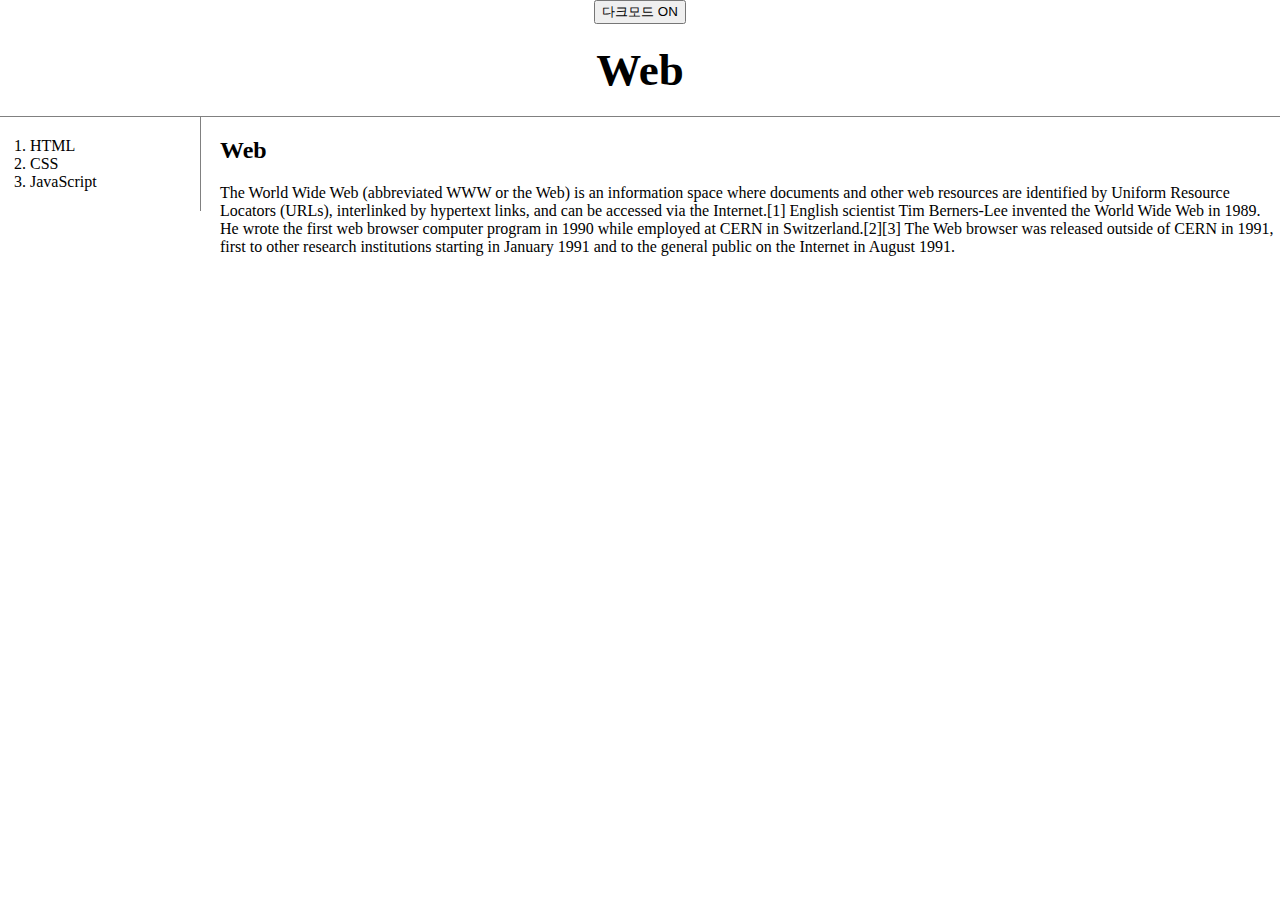
<file: index.html>
<!DOCTYPE html>
<html lang="ko">
<head>
    <meta charset="UTF-8">
    <meta name="viewport" content="width=device-width, initial-scale=1.0">
    <title>WEB-index</title>
    <link rel="stylesheet" href="style.css">
</head>
<body style="background-color: white; color:black;">
    <div id="button-div">
    <input id="button" type="button" value="다크모드 ON" onclick="
      var target = document.querySelector('body');
      if(this.value === '다크모드 ON'){
        target.style.backgroundColor='black';
        target.style.color='white';
        this.value = '다크모드 OFF';
      } else {
        target.style.backgroundColor='white';
        target.style.color='black';
        this.value = '다크모드 ON';
      }
    ">
    </div>
    <h1><a href="index.html">Web</a></h1>
    <div id="grid">
        <div>
            <ol>
                <li><a href="1.html">HTML</a></li>
                <li><a href="2.html">CSS</a></li>
                <li><a href="3.html">JavaScript</a></li>
            </ol>
        </div>
        <div id="article">
            <h2>Web</h2>
            <p>The World Wide Web (abbreviated WWW or the Web) is an information space where documents and other web resources are identified by Uniform Resource Locators (URLs), interlinked by hypertext links, and can be accessed via the Internet.[1] English scientist Tim Berners-Lee invented the World Wide Web in 1989. He wrote the first web browser computer program in 1990 while employed at CERN in Switzerland.[2][3] The Web browser was released outside of CERN in 1991, first to other research institutions starting in January 1991 and to the general public on the Internet in August 1991.</p>
        </div>
</body>
</html>
</file>
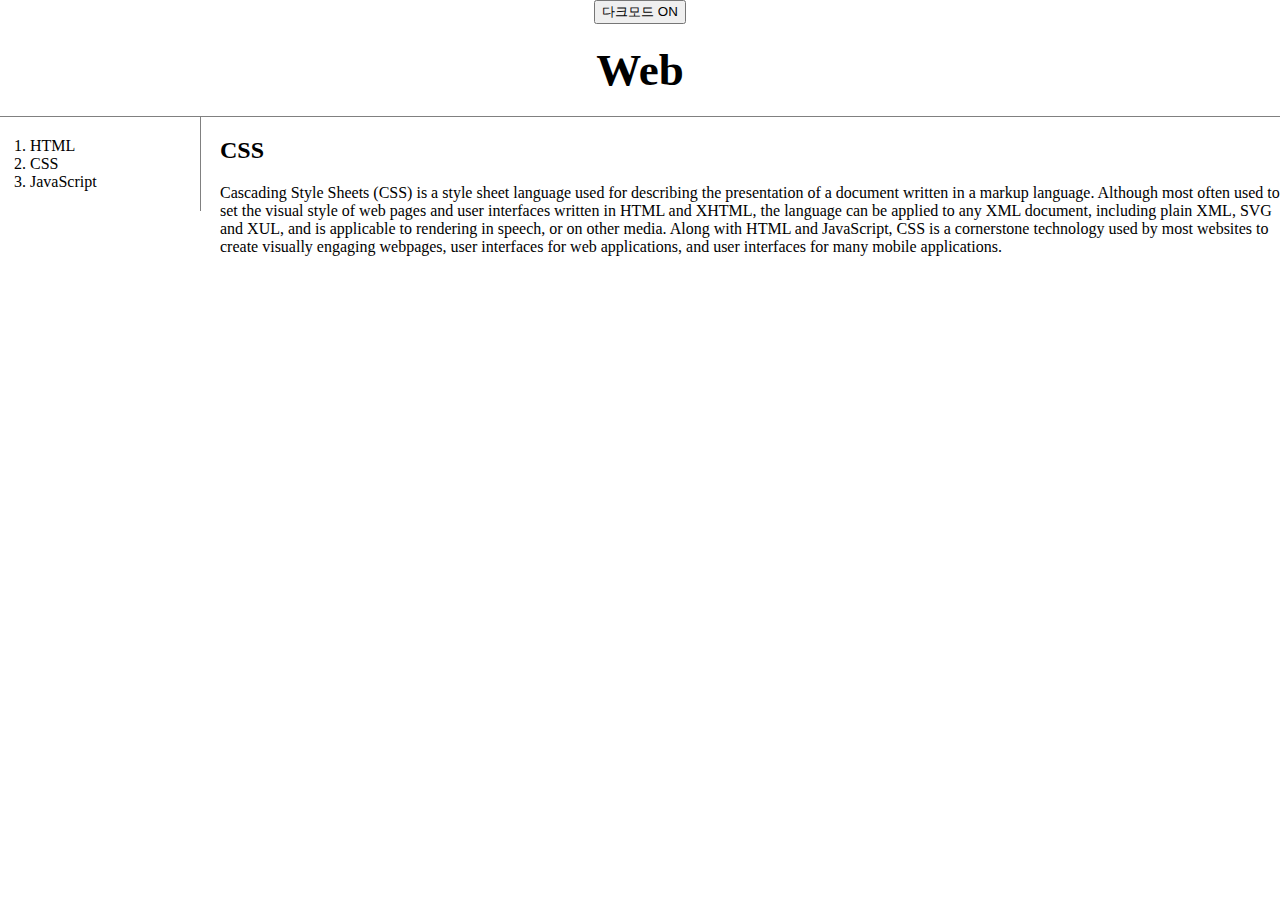
<file: 2.html>
<!DOCTYPE html>
<html lang="ko">
<head>
    <meta charset="UTF-8">
    <meta name="viewport" content="width=device-width, initial-scale=1.0">
    <title>Web2-CSS</title>
    <link rel="stylesheet" href="./style.css">
</head>
<body>
    <div id="button-div">
        <input id="button" type="button" value="다크모드 ON" onclick="
          var target = document.querySelector('body');
          if(this.value === '다크모드 ON'){
            target.style.backgroundColor='black';
            target.style.color='white';
            this.value = '다크모드 OFF';
          } else {
            target.style.backgroundColor='white';
            target.style.color='black';
            this.value = '다크모드 ON';
          }
        ">
        </div>
    <h1><a href="index.html">Web</a></h1>
    <div id="grid">
        <div>
            <ol>
            <li><a href="1.html">HTML</a></li>
            <li><a href="2.html">CSS</a></li>
            <li><a href="3.html">JavaScript</a></li>
        </ol>
        </div>
        <div id="article">
        <h2>CSS</h2>
        <p>
            Cascading Style Sheets (CSS) is a style sheet language used for describing the presentation of a document written in a markup language. Although most often used to set the visual style of web pages and user interfaces written in HTML and XHTML, the language can be applied to any XML document, including plain XML, SVG and XUL, and is applicable to rendering in speech, or on other media. Along with HTML and JavaScript, CSS is a cornerstone technology used by most websites to create visually engaging webpages, user interfaces for web applications, and user interfaces for many mobile applications.
        </p>
        </div>
    </div>
</body>
</html>
</file>
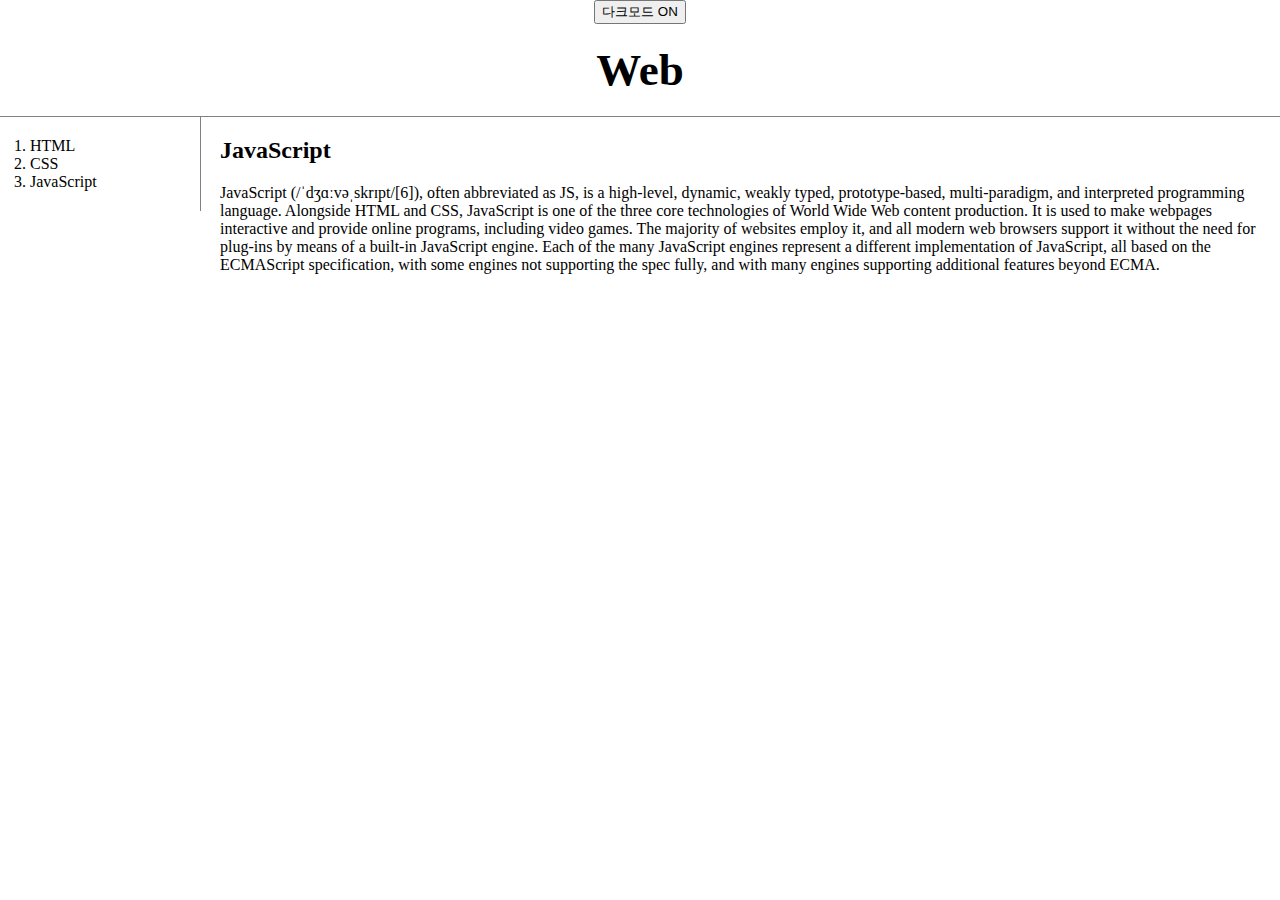
<file: 3.html>
<!DOCTYPE html>
<html lang="ko">
<head>
    <meta charset="UTF-8">
    <meta name="viewport" content="width=device-width, initial-scale=1.0">
    <title>Web3-JavaScript</title>
    <link rel="stylesheet" href="./style.css">
</head>
<body>
    <div id="button-div">
        <input id="button" type="button" value="다크모드 ON" onclick="
          var target = document.querySelector('body');
          if(this.value === '다크모드 ON'){
            target.style.backgroundColor='black';
            target.style.color='white';
            this.value = '다크모드 OFF';
          } else {
            target.style.backgroundColor='white';
            target.style.color='black';
            this.value = '다크모드 ON';
          }
        ">
        </div>
        <h1><a class="head" href="index.html">Web</a></h1>
    <div id="grid">
        <div>
            <ol>
                <li><a href="1.html" class="saw">HTML</a></li>
                <li><a href="2.html" class="saw">CSS</a></li>
                <li><a href="3.html" class="saw">JavaScript</a></li>
            </ol>
        </div>
        <div id="article">
            <h2>JavaScript</h2>
            <p>
            JavaScript (/ˈdʒɑːvəˌskrɪpt/[6]), often abbreviated as JS, is a high-level, dynamic, weakly typed, prototype-based, multi-paradigm, and interpreted programming language. Alongside HTML and CSS, JavaScript is one of the three core technologies of World Wide Web content production. It is used to make webpages interactive and provide online programs, including video games. The majority of websites employ it, and all modern web browsers support it without the need for plug-ins by means of a built-in JavaScript engine. Each of the many JavaScript engines represent a different implementation of JavaScript, all based on the ECMAScript specification, with some engines not supporting the spec fully, and with many engines supporting additional features beyond ECMA.
            </p>
        </div>      
    </div>
</body>
</html>
</file>
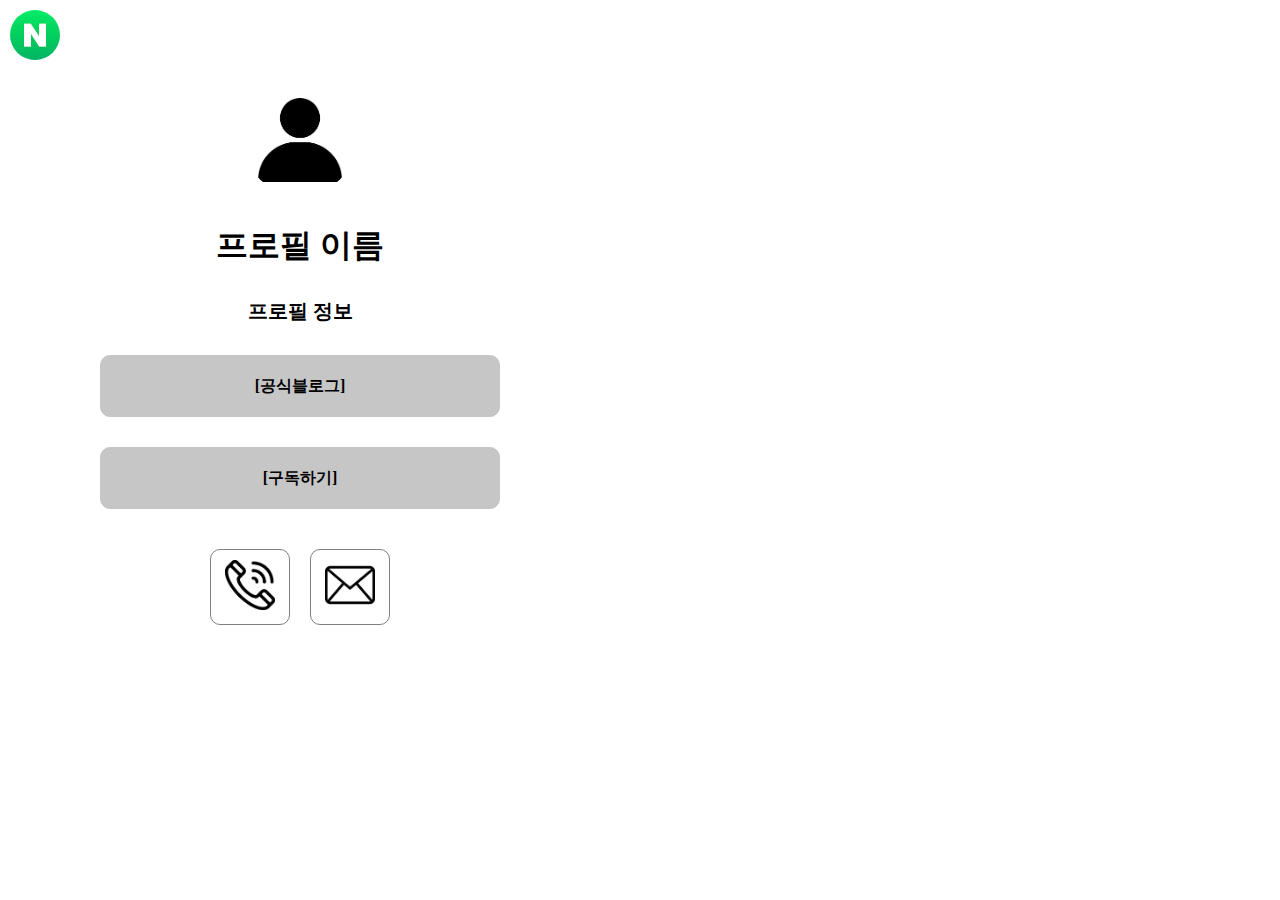
<file: main.html>
<!DOCTYPE html>
<html lang="ko">
<head>
    <meta charset="UTF-8">
    <meta name="viewport" content="width=Device-width", initial-scale="1", user-scalable="no">
    <meta name="author" content="Jason">
    <meta name="discription" content="HTML & CSS 학습을 위한 실험 1">
    <meta name="keywords" content="html, css, learning, web, hompage">
    <meta http-equiv="x-ua-compatible" content="IE=edge, chrome=1">
    <title>HTML&CSS TEST 1</title>
    <style>
        *{
            margin:0px;
            padding:0px;
            text-decoration-line: none;
            text-decoration: none;
            color: inherit;
        }
        body{
            max-width: 600px;
        }
        #top_icon{
            display: flex;
            width: 40px;
            height: 40px;
            margin: 10px;
        }
        #top_profile{
            text-align: center;
            padding: 30px;
        }
        #icon{
            display: block;
        }
        #profile_title{
            padding: 30px;
        }
        .btn_discription{
            display: grid;
            grid-template-rows: 20px;
            text-decoration: none;
            list-style-type: none;
            text-align: center;
            margin-bottom: 30px;
            border: 1px solid rgb(199, 198, 198);
            font-weight: bold;
            padding:20px;
            margin-left:100px;
            margin-right:100px;
            border-radius: 10px;
            background-color: rgb(199, 198, 198);
        }
        .image{
            border-radius: 35px;
        }
        #moveicon{
            border-radius: 25px;
        }
        #profile_info{
            font-size: 20px;
            font-weight: bold;
        }
        .btn_contact{
            text-align: center;
            font-weight: bold;
            border: 1px solid gray;
            padding:10px;
            margin: 10px;
            border-radius: 10px;
        }
        .container{
            display: grid;
            grid-template-columns: 100px 100px;
            text-align: center;
            justify-content: center;
            
        }
    </style>
</head>
<body>
        <div id=top_icon> 
            <a href="https://www.naver.com" target="_blank">
                <img id="moveicon" src="naver.jpg" width="50px" height="50px">
            </a>
        </div>
        <div id=top_profile>
            <a id="icon" href="main.html">
                <img class="image" src="profile.png" width="100px" height="100px">
            </a>
            <h1 id=profile_title>프로필 이름</h1>
            <p id="profile_info">프로필 정보</p>
        </div>
        <div id=btn>
            <ul>
                <li class="btn_discription">
                    <a href="https://blog.naver.com">[공식블로그]</a>
                </li>
                <li class="btn_discription">
                    <a href="https://ko.wikipedia.org/wiki/%EA%B5%AC%EB%8F%85">[구독하기]</a>
                </li>
            </ul>
        </div>
            <div class="container">
                <div class="btn_contact">
                    <a href="tel:010-0000-0000">
                        <img class="contact_icon" src="telephone.png" width="50px" height="50px">
                    </a>
                </div>
                <div class="btn_contact">
                    <a href="mailto:0000@naver.com">
                        <img class="contact_icon" src="mail.png" width="50px" height="50px">
                    </a>
                </div>  
            </div>
            
        
</body>
</html>
</file>
<file: style.css>
*{
    text-decoration-line: none;
    color: inherit;
}
#button-div{
    text-align: center;
}
#button{
    color: black;
}
#grid{
    display: grid;
    grid-template-columns: 150px 1fr;
}
body{
    margin:0;
}
h1{
    font-size: 45px;
    text-align: center;
    border-bottom: 1px solid gray;
    margin: 0px;
    padding: 20px;
}
#grid ol{
    border-right: 1px solid gray;
    width: 150px;
    margin: 0px;
    padding: 20px;
    padding-left: 30px;
}
#grid #article{
    padding-left: 70px;
}


/* screen width < 800*/
@media (max-width:800px) {
    #grid{
        display: block;
    }
    #grid ol{
        border-right: none;
    }
    h1{
        border-bottom: none;
    }
    #grid #article{
        padding-left: 20px;
    }
}
</file>
